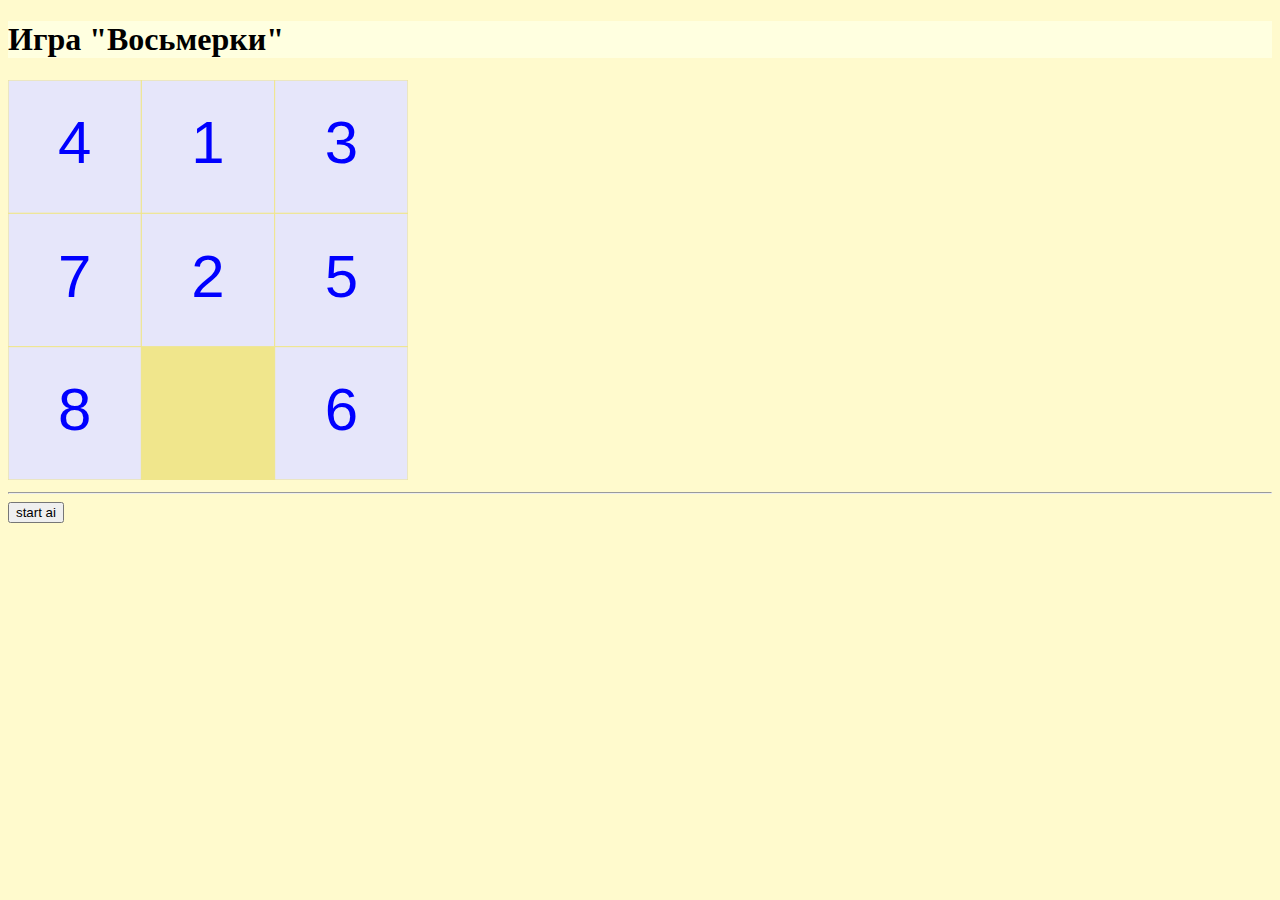
<file: eight.html>
<!doctype html>
<html>
    <head>
        <meta charset="utf-8">
        <title>Game "Eight"</title>
        <link href="style.css" rel="stylesheet">
    </head>
    <body>
        <h1>Игра "Восьмерки"</h1>
        <canvas id="canvas" width=400 height=400></canvas>
        <hr>
        <button id="btn_start_ai">start ai</button>
        <script src="./js/main.js" type="module"></script>
    </body>
</html>
</file>
<file: style.css>
body {
    background-color: #FFFACD;
}
h1 {
    background-color: #FFFFE0;
}
nav {
    background-color: #FFFACD;
}
main {
    background-color: #FFFFE0;
}
</file>
